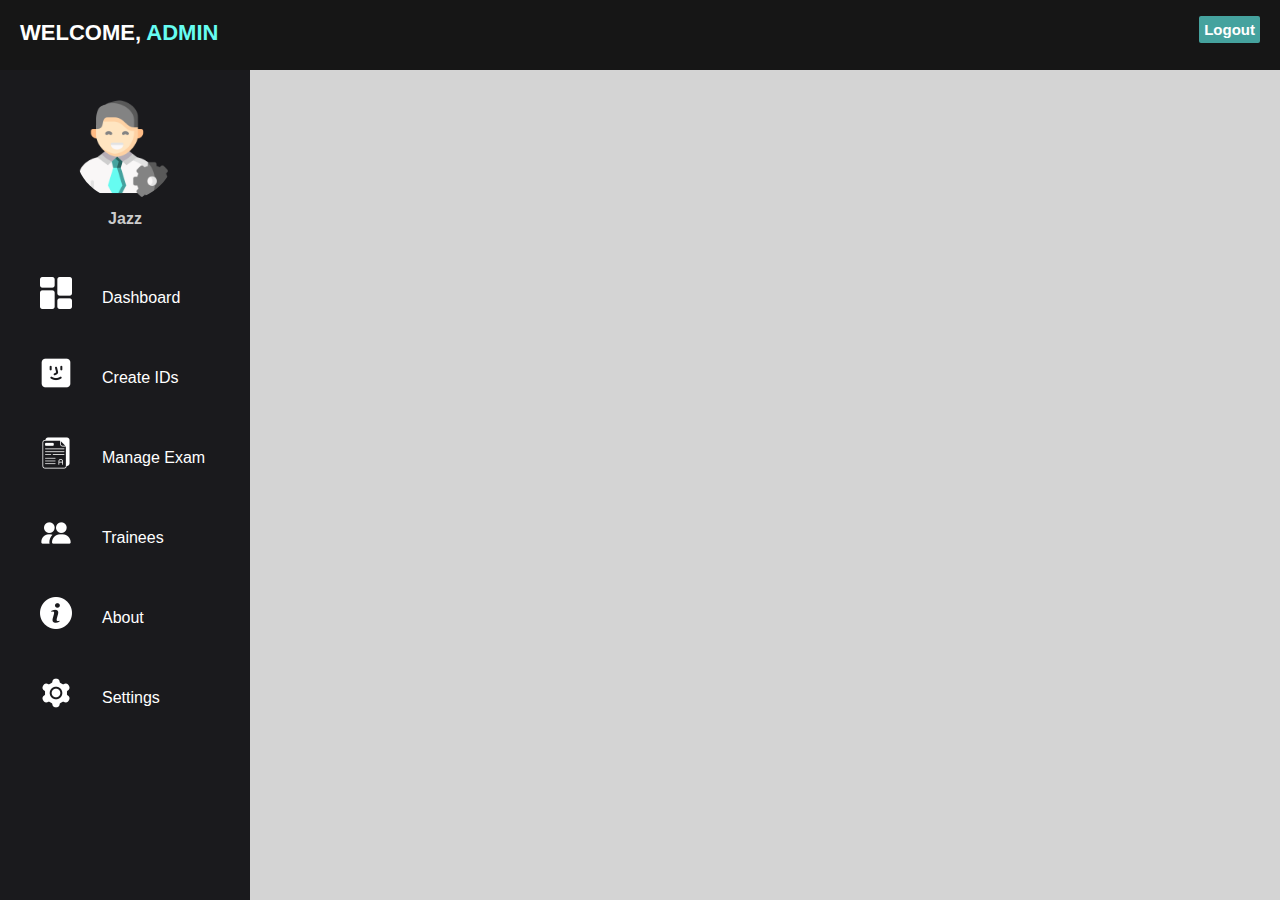
<file: Admin/index.html>
<!DOCTYPE html>
<html lang="en" dir="ltr">
  <head>
    <meta charset="utf-8">
    <meta name="viewport" content="width=device-width, initial-scale=1.0">
    <title>Admin Dashboard</title>
    <link rel="stylesheet" href="adminstyle.css">
  </head>
  <body>
    <!--header area start-->
    <header>
      <div class="left_area">
        <h3>Welcome, <span>Admin</span></h3>
      </div>
      <div class="right_area">
        <a href="#" class="logout_btn">Logout</a>
      </div>
    </header>
    <!--header area end-->

    <!--sidebar start-->
    <div class="sidebar">
      <div class="profile_info">
        <img src="images/admin.png" class="profile_image" alt="profile">
        <h4>Jazz</h4>
      </div>
      <a href="#dashboard" class="sidebar-link" data-target="dashboard"><img src="images/dashboard.png" alt="dashboard"><span>Dashboard</span></a>
      <a href="#userids" class="sidebar-link" data-target="userids"><img src="images/face.png" alt="usermanagement"><span>Create IDs</span></a>
      <a href="#examination" class="sidebar-link" data-target="examination"><img src="images/exam.png" alt="exam"><span>Manage Exam</span></a>
      <a href="#trainees" class="sidebar-link" data-target="trainees"><img src="images/trainees.png" alt="trainees"><span>Trainees</span></a>
      <a href="#about" class="sidebar-link" data-target="about"><img src="images/about.png" alt="about"><span>About</span></a>
      <a href="#settings" class="sidebar-link" data-target="settings"><img src="images/settings.png" alt="settings"><span>Settings</span></a>
    </div>
    <!--sidebar end-->

    <!--content areas-->
<div class="content" id="dashboard-content">
  <h1>Welcome to the Hotel Dashboard</h1>
  <p>This is where you can view summaries of exam subjects, examinees, their scores, and those who passed.</p>
</div>

<div class="content" id="createid-content">
  </div>



<div class="content" id="examination-content">
  <div class="card-container">
    <a href="#" class="examination-content__card">
      <h2>Hospitality Management</h2>
      <p>This exam covers the fundamentals of hotel operations.</p>
    </a>
    <a href="#" class="examination-content__card">
      <h2>Food and Beverage Management</h2>
      <p>This exam tests your knowledge on food service and beverage operations.</p>
    </a>
    <a href="#" class="examination-content__card">
      <h2>Hotel Marketing and Sales</h2>
      <p>This exam covers marketing strategies and sales techniques used in the hospitality industry.</p>
    </a>
    <a href="#" class="examination-content__card">
      <h2>Event Management</h2>
      <p>This exam assesses your skills in planning and executing events.</p>
    </a>
  </div>
</div>


<div class="content" id="trainees-content">
  <h1>Trainees</h1>
  <p>Here you can find information about trainees and seminars.</p>
</div>
<div class="content" id="about-content">
  <h1>About</h1>
  <p>This section provides information about the page.</p>
</div>
<div class="content" id="settings-content">
  <h1>Settings</h1>
  <p>This section provides guides for using the page.</p>
</div>
<!--content areas end-->

<script>
  document.addEventListener('DOMContentLoaded', function() {
      const sidebarLinks = document.querySelectorAll('.sidebar-link');
      sidebarLinks.forEach(function(link) {
          link.addEventListener('click', function(event) {
              event.preventDefault();
              const targetId = this.getAttribute('data-target');
              const contentAreas = document.querySelectorAll('.content');
              contentAreas.forEach(function(area) {
                  area.style.display = 'none';
              });
              if (targetId === 'userids') {
                  window.location.href = 'table.php'; // Redirect to table.php
              } else {
                  document.getElementById(targetId + '-content').style.display = 'block';
              }
          });
      });
  });
</script>
  </body>
</html>
</file>
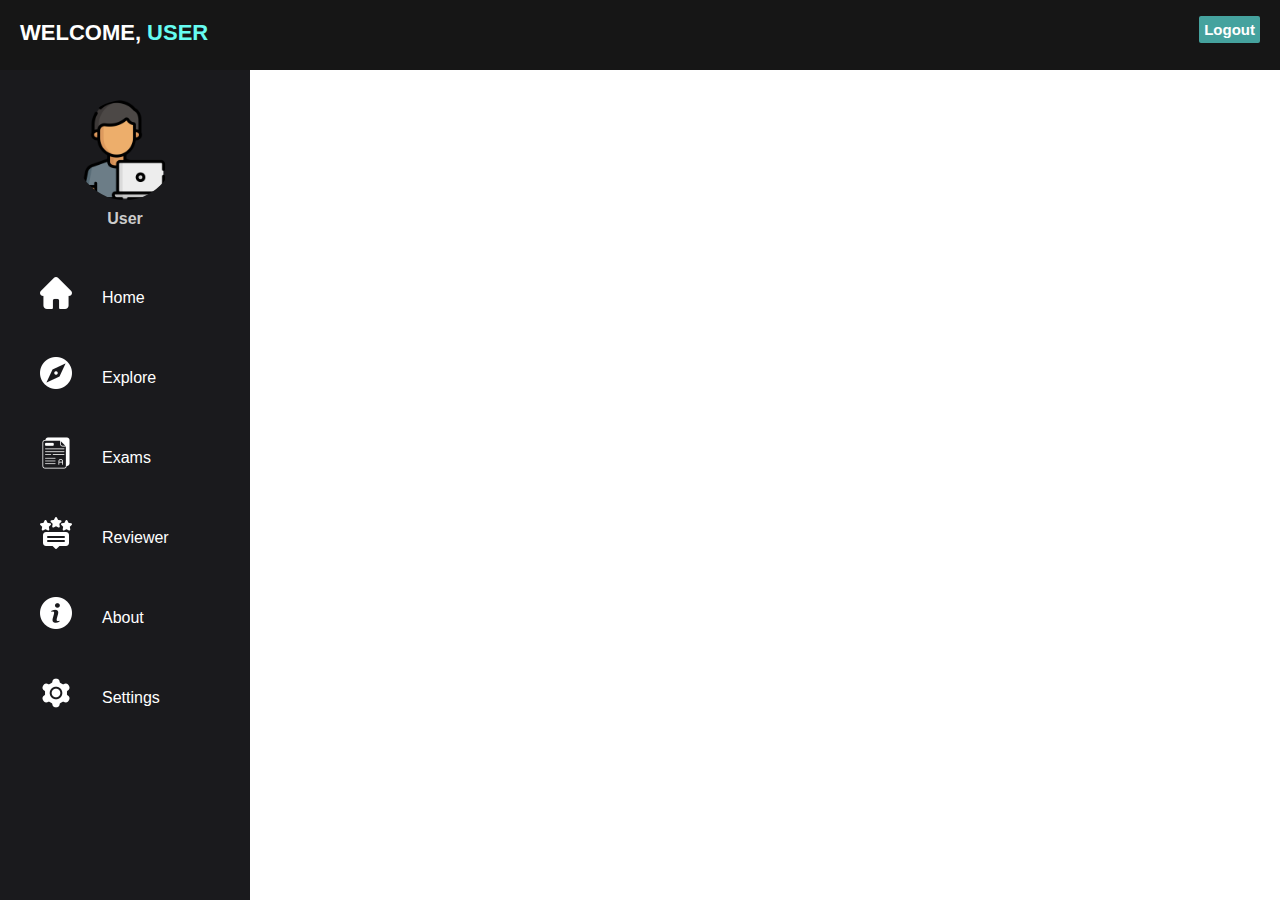
<file: User/index.html>
<!DOCTYPE html>
<html lang="en" dir="ltr">
  <head>
    <meta charset="utf-8">
    <meta name="viewport" content="width=device-width, initial-scale=1.0">
    <title>User Dashboard</title>
    <link rel="stylesheet" href="userstyle.css">
  </head>
  <body>
    <!--header area start-->
    <header>
      <div class="left_area">
        <h3>Welcome, <span>User</span></h3>
      </div>
      <div class="right_area">
        <a href="#" class="logout_btn">Logout</a>
      </div>
    </header>
    <!--header area end-->

    <!--sidebar start-->
    <div class="sidebar">
      <div class="profile_info">
        <img src="images/user.png" class="profile_image" alt="profile">
        <h4>User</h4>
      </div>
      <a href="#home"><img src="images/home.png" alt=""><span>Home</span></a>
      <a href="#explore"><img src="images/explore.png" alt=""><span>Explore</span></a>
      <a href="#exam"><img src="images/exam.png" alt=""><span>Exams</span></a>
      <a href="#reviewer"><img src="images/reviewer.png" alt=""><span>Reviewer</span></a>
      <a href="#about"><img src="images/about.png" alt=""><span>About</span></a>
      <a href="#settings"><img src="images/settings.png" alt=""><span>Settings</span></a>
    </div>
    
    <!--sidebar end-->

    <div class="content">
        <div class="card"></div>
        <div class="card"></div>
        <div class="card"></div>
        <div class="card"></div>
      </div>
    </div>
    
  </body>
</html>
</file>
<file: Admin/adminstyle.css>
body {
  background-color: rgb(212, 212, 212);
  margin: 0;
  padding: 0;
  font-family: "Roboto", sans-serif;
  overflow-y: hidden;
}

/* Header & Logout */
header {
  z-index: 1;
  position: fixed;
  background: #161616;
  padding: 20px;
  width: calc(100% - 0%);
  top: 0;
  height: 30px;
}

.left_area h3 {
  color: #fff;
  margin: 0;
  text-transform: uppercase;
  font-size: 22px;
  font-weight: 900;
}

.left_area span {
  color: #66fcf1;
}

.logout_btn {
  padding: 5px;
  background: #45a29e;
  text-decoration: none;
  float: right;
  margin-top: -30px;
  margin-right: 40px;
  border-radius: 2px;
  font-size: 15px;
  font-weight: 600;
  color: #fff;
  transition: 0.5s;
  transition-property: background;
}

.logout_btn:hover {
  background: #004b46;
}
/* End of Header & Logout */

/* Sidebar */
a[href="#dashboard"] img,
a[href="#userids"] img,
a[href="#examination"] img,
a[href="#trainees"] img,
a[href="#about"] img,
a[href="#settings"] img {
  margin-right: 30px;
  margin-top: 10px;
}

.sidebar {
  z-index: 1;
  top: 70px;
  background: #1a1a1d;
  padding-top: 30px;
  padding-bottom: 30px;
  position: fixed;
  left: 0;
  width: 250px;
  height: calc(100vh - 70px);
  transition: 0.5s;
  transition-property: left;
  overflow-y: auto;
}

.profile_info {
  display: flex;
  flex-direction: column;
  justify-content: center;
  align-items: center;
}

.sidebar .profile_info .profile_image {
  width: 100px;
  height: 100px;
  border-radius: 100px;
  margin-bottom: 10px;
}

.sidebar .profile_info h4 {
  color: #ccc;
  margin-top: 0;
  margin-bottom: 20px;
}

.sidebar a {
  color: #fff;
  display: flex;
  align-items: center;
  width: 100%;
  line-height: 60px;
  text-decoration: none;
  font-style: bold;
  padding-left: 40px;
  box-sizing: border-box;
  transition: 0.5s;
  transition-property: background;
}

.sidebar a span {
  padding-top: 20px;
}

.sidebar a:hover {
  background: #303036;
  
}

/* End of Sidebar */

.content {
  display: none;
  margin-left: 250px;
  padding: 20px;
  padding-top: 70px;
  z-index: 0;
}

/* Exams content */
.card-container {
  display: flex;
  flex-wrap: wrap;
  justify-content: center; 
  gap: 50px;
  width: 100%;
  height: 650px;
}

.examination-content__card {
  background-color: #fff;
  color: #252525;
  text-decoration: none;
  padding: 20px;
  border-radius: 5px;
  box-shadow: 0 2px 5px rgba(0, 0, 0, 0.1);
  text-align: center;
  transition: 0.3s;
  width: calc(33% - 10px);
  display: inline-block;
  margin-top: 40px;
  
}


.examination-content__card:hover {
  box-shadow: 0 5px 10px rgba(0, 255, 234, 0.2);
}

.examination-content__card h2 {
  color: #252525;
  font-size: 30px;
  margin-bottom: 10px;
}
/* End of Exam content*/
</file>
<file: User/userstyle.css>
body {
  margin-left: 250px;
  margin: 0;
  padding: 0;
  font-family: "Roboto", sans-serif;
  overflow-y: hidden;
}

header {
  z-index: 1;
  position: fixed;
  background: #161616;
  padding: 20px;
  width: calc(100% - 0%);
  top: 0;
  height: 30px;
}

.left_area h3 {
  color: #fff;
  margin: 0;
  text-transform: uppercase;
  font-size: 22px;
  font-weight: 900;
}

.left_area span {
  color: #66fcf1;
}

.logout_btn {
  padding: 5px;
  background: #45a29e;
  text-decoration: none;
  float: right;
  margin-top: -30px;
  margin-right: 40px;
  border-radius: 2px;
  font-size: 15px;
  font-weight: 600;
  color: #fff;
  transition: 0.5s;
  transition-property: background;
}

.logout_btn:hover {
  background: #004b46;
}

a[href="#home"] img,
a[href="#explore"] img,
a[href="#exam"] img,
a[href="#reviewer"] img,
a[href="#about"] img,
a[href="#settings"] img{
  margin-right: 30px;
  margin-top: 10px;
}

.sidebar {
  z-index: 1;
  top: 0;
  background: #1a1a1d;
  margin-top: 70px;
  padding-top: 30px; 
  padding-bottom: 30px;
  position: fixed;
  left: 0;
  width: 250px;
  height: 100vh;
  transition: 0.5s;
  transition-property: left;
  overflow: hidden;
}

.profile_info {
  display: flex;
  flex-direction: column;
  justify-content: center;
  align-items: center;
}

.sidebar .profile_info .profile_image {
  width: 100px;
  height: 100px;
  border-radius: 100px;
  margin-bottom: 10px;
}

.sidebar .profile_info h4 {
  color: #ccc;
  margin-top: 0;
  margin-bottom: 20px;
}

.sidebar a {
  color: #fff;
  display: flex;
  align-items: center;
  width: 150%;
  line-height: 60px;
  text-decoration: none;
  font-style: bold;
  padding-left: 40px;
  box-sizing: border-box;
  transition: 0.5s;
  transition-property: background;
}

.sidebar a span {
  padding-top: 20px;
}

.sidebar a:hover {
  background: #303036;
}
</file>
